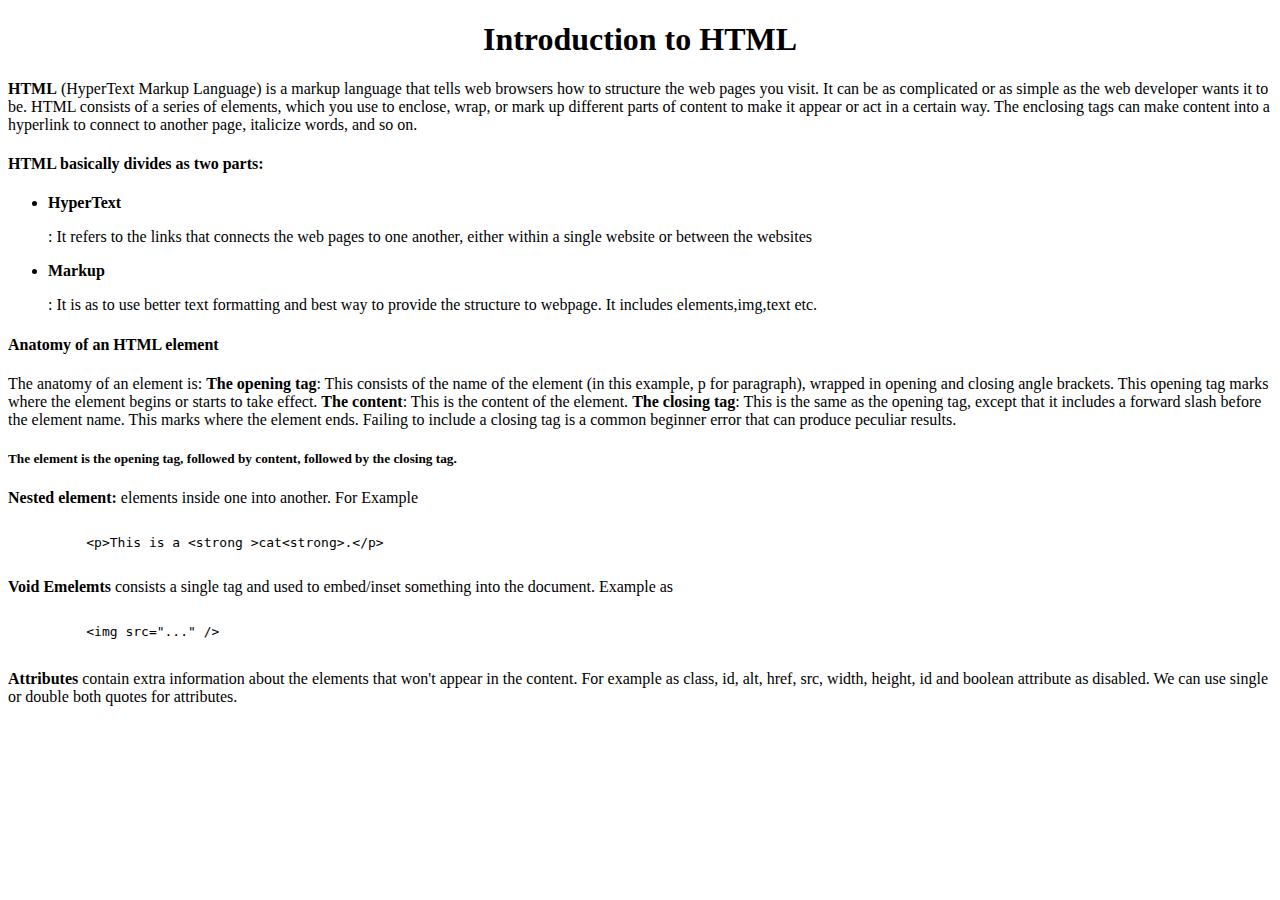
<file: HTML/index.htm>
<!DOCTYPE html>
<html lang="en">
  <head>
    <meta charset="UTF-8" />
    <meta name="viewport" content="width=device-width, initial-scale=1.0" />
    <title>Everythings about HTML</title>
  </head>
  <body>
    <section id="aboutHTML">
      <h1 style="text-align: center">Introduction to HTML</h1>
      <article>
        <p>
          <b>HTML</b> (HyperText Markup Language) is a markup language that
          tells web browsers how to structure the web pages you visit. It can be
          as complicated or as simple as the web developer wants it to be. HTML
          consists of a series of elements, which you use to enclose, wrap, or
          mark up different parts of content to make it appear or act in a
          certain way. The enclosing tags can make content into a hyperlink to
          connect to another page, italicize words, and so on.
        </p>
        <h4>HTML basically divides as two parts:</h4>
        <ul>
          <li>
            <b>HyperText</b>
            <p>
              : It refers to the links that connects the web pages to one
              another, either within a single website or between the websites
            </p>
          </li>
          <li>
            <b>Markup</b>
            <p>
              : It is as to use better text formatting and best way to provide
              the structure to webpage. It includes elements,img,text etc.
            </p>
          </li>
        </ul>
        <h4>Anatomy of an HTML element</h4>
            <article>The anatomy of an element is:

<b>The opening tag</b>: This consists of the name of the element (in this example, p for paragraph), wrapped in opening and closing angle brackets. This opening tag marks where the element begins or starts to take effect.
<b>The content</b>: This is the content of the element.

<b>The closing tag</b>: This is the same as the opening tag, except that it includes a forward slash before the element name. This marks where the element ends. Failing to include a closing tag is a common beginner error that can produce peculiar results.
<h5>The element is the opening tag, followed by content, followed by the closing tag.</h5>
</article>
        <b>Nested element:</b> elements inside one into another. For Example
        <pre>
            <code>
          &lt;p&gt;This is a &lt;strong &gt;cat&lt;strong&gt;.&lt;/p&gt;
        </code></pre>
        <b>Void Emelemts</b> consists a single tag and used to embed/inset
        something into the document. Example as
        <pre>
            <code>
          &lt;img src="..." /&gt;
        </code></pre>
        <p>
          <b>Attributes </b> contain extra information about the elements that
          won't appear in the content. For example as class, id, alt, href, src,
          width, height, id and boolean attribute as disabled. We can use single
          or double both quotes for attributes.
        </p>
      </article>
    </section>
  </body>
</html>
</file>
